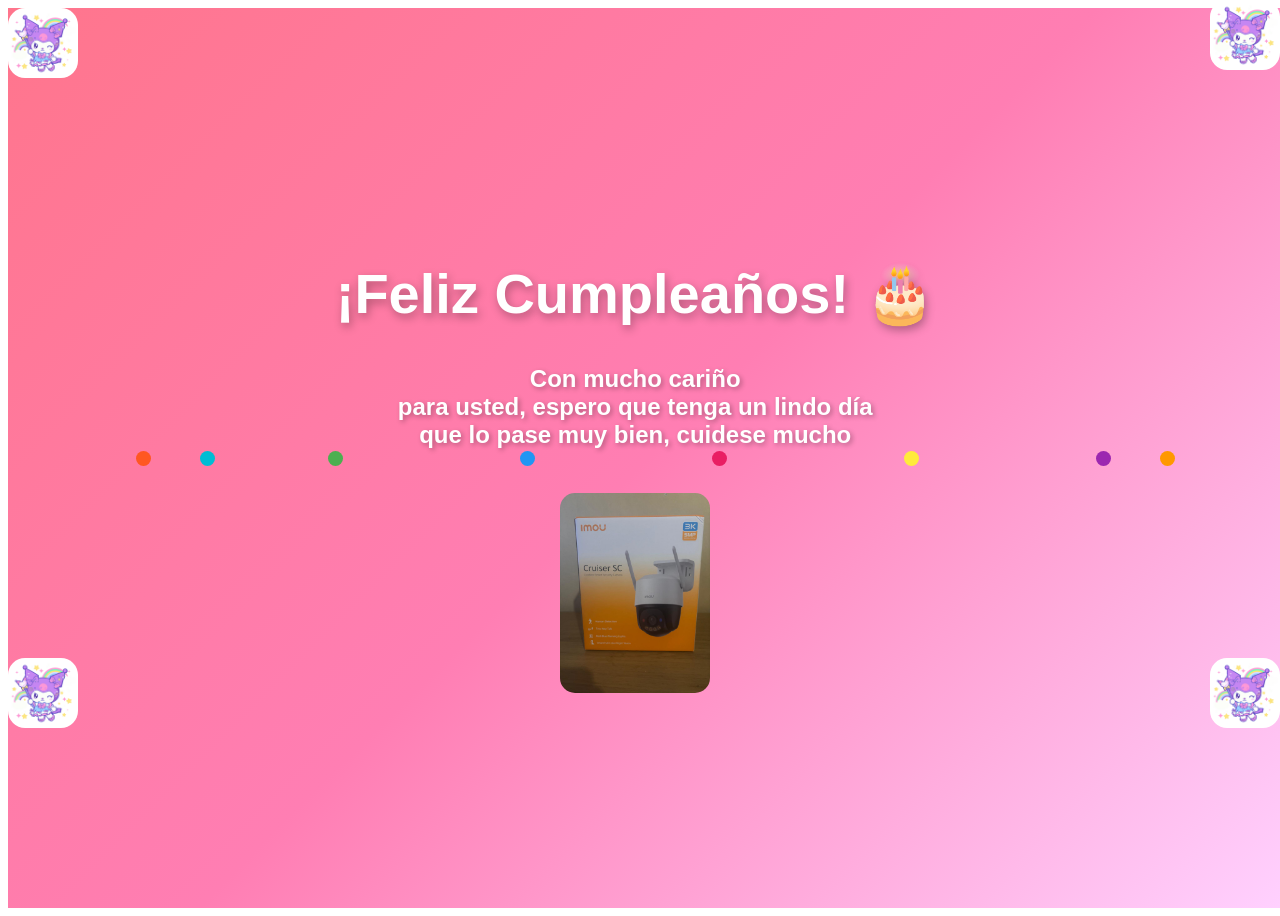
<file: index.html>
<head>
    <meta charset="UTF-8" name="viewport" content="width=device-width, initial-scale=1.0">
    <title>Mi cumpleaños</title>
    <!-- Vincula tu archivo CSS aquí -->
    <link rel="stylesheet" href="body.css"> 
    
</head>
<body>
<div class="contenedor-adaptable">
<center>
<div class="birthday-background">
  <!-- Confeti -->
  <div class="confetti"></div>
  <div class="confetti"></div>
  <div class="confetti"></div>
  <div class="confetti"></div>
  <div class="confetti"></div>
  <div class="confetti"></div>
  <div class="confetti"></div>
  <div class="confetti"></div>
  
  <!-- Mensaje de felicitación opcional -->
  <div class="birthday-text"!DOCTYPE html>
<html lang="es">
<h>
    <h1>¡Feliz Cumpleaños! 🎂</h1>
   
   <div class="parrafo-text">     
    <h2><p> Con mucho cariño <br>
    para usted, espero que tenga un lindo día <br>
    que lo pase muy bien, cuidese mucho </p></h2>
   </div>
   
   
<div class="contenedor-imou">
    <img src="camara_imou.jpeg" alt="Cámara de seguridad Imou" alt="camara de poto">
 </div>
  </div>
  
<div class="contenedor-imagen">
    <img src="kuromi-logo-png.png" alt="Descripción de la imagen">
   </div>

<div class="contenedor-imagen1">
    <img src="kuromi-logo-png.png" alt="Descripción de la imagen">
   </div>
<div class="contenedor-imagen2">
    <img src="kuromi-logo-png.png" alt="Descripción de la imagen">
   </div>
<div class="contenedor-imagen3">
    <img src="kuromi-logo-png.png" alt="Descripción de la imagen">
   </div>

</div>
</div>
</center>
 
<!-- <center><div class="interfaz-cumple">
        <h1>¡Feliz Cumpleaños!</h1>
        <p>¡Qué tengas un día increíble lleno de sorpresas!</p>
        Puedes seguir agregando más elementos aquí abajo sin que se desordenen 

        <img src="camara_imou.JPEG" alt="Cámara de seguridad Imou" width="350" height="300" align="center">
    <footer>
        Pie de pagina
    </footer>
</div></center> 
-->
 <header>
</header>
    
    <main>
            
    </main>


    <footer>
        
    </footer>
    
</body>
</html>
</file>
<file: body.css>
{
  margin: 0;
  padding: 0;
  box-sizing: border-box;
}

body {
  
  overflow: hidden; /* Evita barras de desplazamiento */
  min-height: 100vh;

}

.birthday-background {
  /* Degradado festivo */
  background: linear-gradient(135deg, #ff758c 0%, #ff7eb3 50%, #ffd1ff 100%);
  min-height: 100vh;
  width: 100vw;
  position: relative;
  display: flex;
  justify-content: center;
  align-items: center;
  font-family: 'Arial', sans-serif;
}

.birthday-text h1 {
  color: white;
  font-size: 3.5rem;
  text-shadow: 2px 4px 10px rgba(0, 0, 0, 0.3);
  animation: popIn 1s ease-in-out;
  font-weight: bold;
}
.parrafo-text h2 {
  color: white;
  font-size: 1.5rem;
  text-shadow: 2px 2px 5px rgba(0, 0, 0, 0.3);
  animation: popIn 1s ease-in-out;
}
/* Configuración y animación del confeti */
.confetti {
  position: absolute;
  width: 15px;
 min-height: 15px;
  background-color: #ffe600;
  border-radius: 50%;
  animation: fall 4s linear infinite;
}
----------------------------------------


/* Hace que las imágenes y videos internos no se desborden */
.contenedor-adaptable img, 
.contenedor-adaptable video {
    max-width: 100%;
   min-height:auto;
}


-------------------------------------

.contenedor-imou {
    position: fixed;
    width: 1%; /* O el tamaño que ocupe tu diseño */
    min-height: 100vh; /* Altura total de la ventana */
}
.contenedor-imou img {
    position: relative;
    margin-top: 20;
    right: 0;
    width: 150px; /* Ajusta el tamaño de la imagen según necesites */
    height: auto;
    object-fit: cover;
    transition: transform 0.5s ease;
    border-radius: 15px;  
}
.contenedor-imou:hover img {
  transform: scale(1.2) translateY(-10px); /* Aumenta tamaño un 20% y sube 10px */
}

.contenedor-imagen {
    position: relative;
    width: 1%; /* O el tamaño que ocupe tu diseño */
    height: 100vh; /* Altura total de la ventana */
}

.contenedor-imagen img {
    position: fixed;
    top: 0;
    right: 0;
    width: 70px; /* Ajusta el tamaño de la imagen según necesites */
    height: auto;
    object-fit: cover;
    transition: transform 0.5s ease;
    border-radius: 17px;  
    z-index: 9999;
    transform: translateZ(0);
}



.contenedor-imagen:hover img {
  transform: scale(1.2) translateY(-10px); /* Aumenta tamaño un 20% y sube 10px */
}
.contenedor-imagen1 img {
    position: fixed;
    margin-top: 650px;
    right: 0;
    width: 70px; /* Ajusta el tamaño de la imagen según necesites */
    height: auto;
    object-fit: cover;
    transition: transform 0.5s ease;
    border-radius: 17px;
    transform: translateZ(0);
}
.contenedor-imagen1 {
    position: relative;
    width: 1%; /* O el tamaño que ocupe tu diseño */
    height: 100vh; /* Altura total de la ventana */
    right:0;
  
}
.contenedor-imagen1:hover img {
  transform: scale(1.2) translateY(-10px); /* Aumenta tamaño un 20% y sube 10px */
}
.contenedor-imagen2 img {
    position: static;
    margin-top: 650px;
    left: 0;
    width: 70px; /* Ajusta el tamaño de la imagen según necesites */
    height: auto;
    object-fit: cover;
    transition: transform 0.5s ease;
    border-radius: 17px;
}
.contenedor-imagen2 {
    position: absolute;
    width: 1%; /* O el tamaño que ocupe tu diseño */
    height: 100vh; /* Altura total de la ventana */
    left:0;
  
}
.contenedor-imagen2:hover img {
  transform: scale(1.2) translateY(-10px); /* Aumenta tamaño un 20% y sube 10px */
}

.contenedor-imagen3 img {
    position: relative;
    margin-top: 0px;
    left: 0;
    padding:0;
    width: 70px; /* Ajusta el tamaño de la imagen según necesites */
    height: auto;
    object-fit: cover;
    transition: transform 0.5s ease;
    border-radius: 17px;
    
}
.contenedor-imagen3 {
    position: absolute;
    width: 1%; /* O el tamaño que ocupe tu diseño */
    height: 100vh; /* Altura total de la ventana */
    left:0;
  
}
.contenedor-imagen3:hover img {
  transform: scale(1.2) translateY(-10px); /* Aumenta tamaño un 20% y sube 10px */
}
------------------------------------
.contenedor-adaptable {
    width: 100%;             /* Se expande en móviles */
    max-width: 1200px;       /* Evita que se deforme en pantallas gigantes */
    margin: 0 auto;          /* Lo centra en la pantalla */
    box-sizing: border-box;  /* Evita que el padding rompa el diseño */
    padding: 15px;           /* Margen interno de seguridad para móviles */
}






/* Posiciones y colores aleatorios para el confeti */
.confetti:nth-child(1) { left: 10%; background-color: #ff5722; animation-delay: 0s; animation-duration: 3.5s; }
.confetti:nth-child(2) { left: 25%; background-color: #4caf50; animation-delay: 1.2s; }
.confetti:nth-child(3) { left: 40%; background-color: #2196f3; animation-delay: 0.5s; animation-duration: 4.5s; }
.confetti:nth-child(4) { left: 55%; background-color: #e91e63; animation-delay: 2s; }
.confetti:nth-child(5) { left: 70%; background-color: #ffeb3b; animation-delay: 0.8s; animation-duration: 3.8s; }
.confetti:nth-child(6) { left: 85%; background-color: #9c27b0; animation-delay: 1.5s; }
.confetti:nth-child(7) { left: 15%; background-color: #00bcd4; animation-delay: 2.5s; }
.confetti:nth-child(8) { left: 90%; background-color: #ff9800; animation-delay: 0.3s; animation-duration: 5s; }

/* Efecto de caída */
@keyframes fall {
  0% {
    top: -10%;
    transform: translateX(0) rotate(0deg);
  }
  100% {
    top: 110%;
    transform: translateX(50px) rotate(360deg);
  }
}

/* Efecto de aparición para el texto */
@keyframes popIn {
  0% {
    transform: scale(0);
    opacity: 0;
  }
  80% {
    transform: scale(1.1);
  }
  100% {
    transform: scale(1);
    opacity: 1;
  }

  
}
</file>
